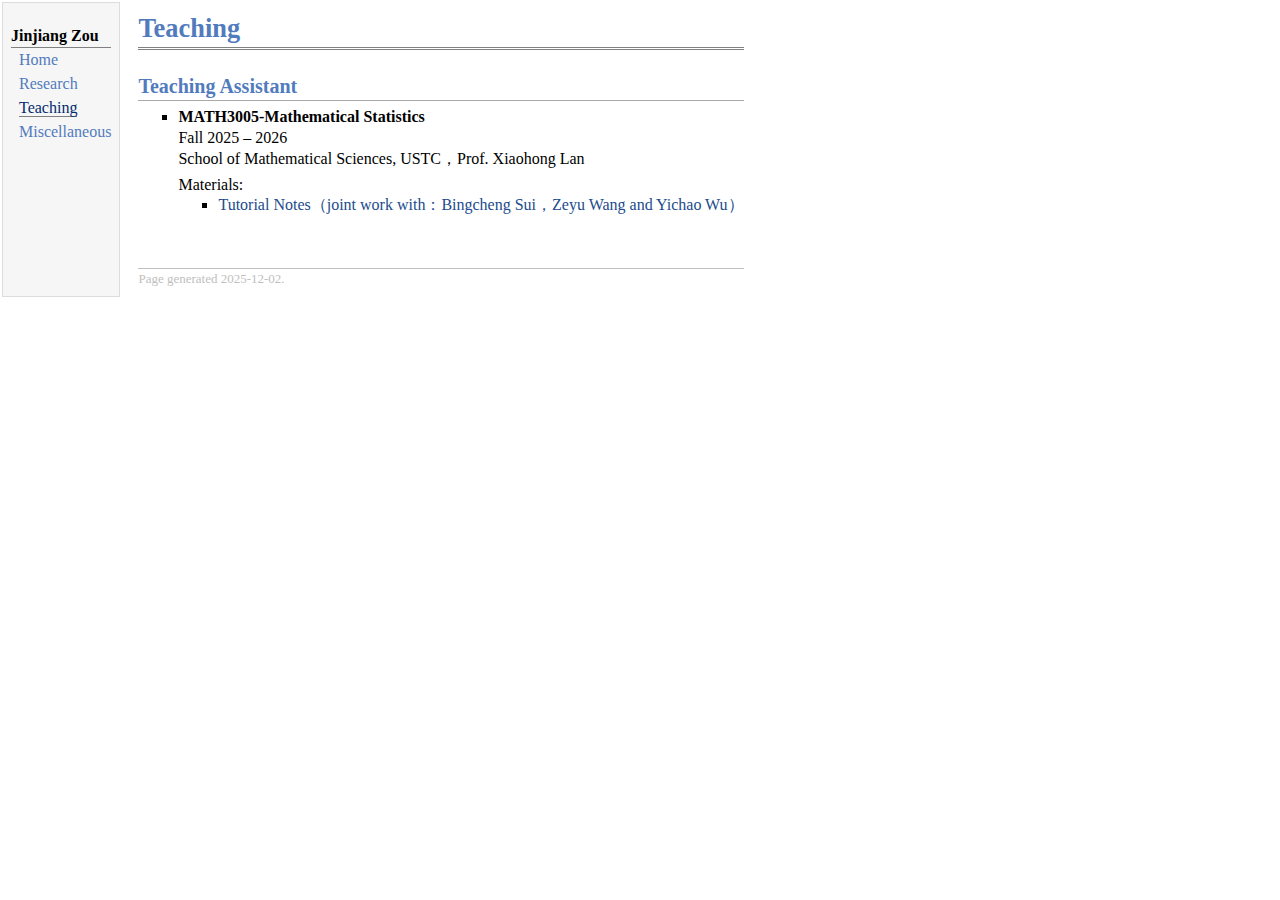
<file: teaching.html>
<!DOCTYPE html PUBLIC "-//W3C//DTD XHTML 1.1//EN"
  "http://www.w3.org/TR/xhtml11/DTD/xhtml11.dtd">
<html xmlns="http://www.w3.org/1999/xhtml" xml:lang="en">
<head>
<meta http-equiv="Content-Type" content="text/html;charset=utf-8" />
<link rel="stylesheet" href="jemdoc.css" type="text/css" />
<title>Teaching - Jinjiang Zou</title>
</head>

<body>
<table summary="Table for page layout." id="tlayout">
<tr valign="top">

<td id="layout-menu">
<div class="menu-category">Jinjiang Zou</div>
<div class="menu-item"><a href="index.html">Home</a></div>
<div class="menu-item"><a href="research.html">Research</a></div>
<div class="menu-item"><a href="teaching.html" class="current">Teaching</a></div>
<div class="menu-item"><a href="miscellaneous.html">Miscellaneous</a></div>
</td>

<td id="layout-content">
<div id="toptitle">
<h1>Teaching</h1>
</div>

<h2>Teaching Assistant</h2>
<ul>
<li>
<p>
<b>MATH3005-Mathematical Statistics</b> <br />
Fall 2025 – 2026 <br />
School of Mathematical Sciences, USTC，Prof. Xiaohong Lan
</p>
  
<p>
Materials:
</p>
<ul>
<li>
<a href="notes/stat_tutorial_notes.pdf">Tutorial Notes（joint work with：Bingcheng Sui，Zeyu Wang and Yichao Wu）</a>
</li>
</ul>
</li>
</ul>

<div id="footer">
<div id="footer-text">
Page generated 2025-12-02.
</div>
</div>

</td>
</tr>
</table>
</body>
</html>
</file>
<file: jemdoc.css>
/* Default css file for jemdoc. */

table#tlayout {
    border: none;
    border-collapse: separate;
    background: white;
}

body {
	background: white;
	font-family: Georgia, serif;
	padding-bottom: 8px;
	margin: 0;
}

#layout-menu {
	background: #f6f6f6;
	border: 1px solid #dddddd;
	padding-top: 0.5em;
	padding-left: 8px;
	padding-right: 8px;
	font-size: 1.0em;
	width: auto;
	white-space: nowrap;
    text-align: left;
    vertical-align: top;
}

#layout-menu td {
	background: #f4f4f4;
    vertical-align: top;
}

#layout-content {
	padding-top: 0.0em;
	padding-left: 1.0em;
	padding-right: 1.0em;
    border: none;
    background: white;
    text-align: left;
    vertical-align: top;
}

#layout-menu a {
	line-height: 1.5em;
	margin-left: 0.5em;
}

tt {
    background: #ffffdd;
}

pre, tt {
	font-size: 90%;
	font-family: monaco, monospace;
}

a, a > tt {
	color: #224b8d;
	text-decoration: none;
}

a:hover {
	border-bottom: 1px gray dotted;
}

#layout-menu a.current:link, #layout-menu a.current:visited {
	color: #022b6d;
	border-bottom: 1px gray solid;
}
#layout-menu a:link, #layout-menu a:visited, #layout-menu a:hover {
	color: #527bbd;
	text-decoration: none;
}
#layout-menu a:hover {
	text-decoration: none;
}

div.menu-category {
	border-bottom: 1px solid gray;
	margin-top: 0.8em;
	padding-top: 0.2em;
	padding-bottom: 0.1em;
	font-weight: bold;
}

div.menu-item {
	padding-left: 16px;
	text-indent: -16px;
}

div#toptitle {
	padding-bottom: 0.2em;
	margin-bottom: 1.5em;
	border-bottom: 3px double gray;
}

/* Reduce space if we begin the page with a title. */
div#toptitle + h2, div#toptitle + h3 {
	margin-top: -0.7em;
}

div#subtitle {
	margin-top: 0.0em;
	margin-bottom: 0.0em;
	padding-top: 0em;
	padding-bottom: 0.1em;
}

em {
	font-style: italic;
}

strong {
	font-weight: bold;
}


h1, h2, h3 {
	color: #527bbd;
	margin-top: 0.7em;
	margin-bottom: 0.3em;
	padding-bottom: 0.2em;
	line-height: 1.0;
	padding-top: 0.5em;
	border-bottom: 1px solid #aaaaaa;
}

h1 {
	font-size: 165%;
}

h2 {
	padding-top: 0.8em;
	font-size: 125%;
}

h2 + h3 {
    padding-top: 0.2em;
}

h3 {
	font-size: 110%;
	border-bottom: none;
}

p {
	margin-top: 0.0em;
	margin-bottom: 0.8em;
	padding: 0;
	line-height: 1.3;
}

pre {
	padding: 0;
	margin: 0;
}

div#footer {
	font-size: small;
	border-top: 1px solid #c0c0c0;
	padding-top: 0.1em;
	margin-top: 4.0em;
	color: #c0c0c0;
}

div#footer a {
	color: #80a0b0;
}

div#footer-text {
	float: left;
	padding-bottom: 8px;
}

ul, ol, dl {
	margin-top: 0.2em;
	padding-top: 0;
	margin-bottom: 0.8em;
}

dt {
	margin-top: 0.5em;
	margin-bottom: 0;
}

dl {
	margin-left: 20px;
}

dd {
	color: #222222;
}

dd > *:first-child {
	margin-top: 0;
}

ul {
	list-style-position: outside;
	list-style-type: square;
}

p + ul, p + ol {
	margin-top: -0.5em;
}

li ul, li ol {
	margin-top: -0.3em;
}

ol {
	list-style-position: outside;
	list-style-type: decimal;
}

li p, dd p {
	margin-bottom: 0.3em;
}


ol ol {
	list-style-type: lower-alpha;
}

ol ol ol {
	list-style-type: lower-roman;
}

p + div.codeblock {
	margin-top: -0.6em;
}

div.codeblock, div.infoblock {
	margin-right: 0%;
	margin-top: 1.2em;
	margin-bottom: 1.3em;
}

div.blocktitle {
	font-weight: bold;
	color: #cd7b62;
	margin-top: 1.2em;
	margin-bottom: 0.1em;
}

div.blockcontent {
	border: 1px solid silver;
	padding: 0.3em 0.5em;
}

div.infoblock > div.blockcontent {
	background: #ffffee;
}

div.blockcontent p + ul, div.blockcontent p + ol {
	margin-top: 0.4em;
}

div.infoblock p {
	margin-bottom: 0em;
}

div.infoblock li p, div.infoblock dd p {
	margin-bottom: 0.5em;
}

div.infoblock p + p {
	margin-top: 0.8em;
}

div.codeblock > div.blockcontent {
	background: #f6f6f6;
}

span.pycommand {
	color: #000070;
}

span.statement {
	color: #008800;
}
span.builtin {
	color: #000088;
}
span.special {
	color: #990000;
}
span.operator {
	color: #880000;
}
span.error {
	color: #aa0000;
}
span.comment, span.comment > *, span.string, span.string > * {
	color: #606060;
}

@media print {
	#layout-menu { display: none; }
}

#fwtitle {
	margin: 2px;
}

#fwtitle #toptitle {
	padding-left: 0.5em;
	margin-bottom: 0.5em;
}

#layout-content h1:first-child, #layout-content h2:first-child, #layout-content h3:first-child {
	margin-top: -0.7em;
}

div#toptitle h1, #layout-content div#toptitle h1 {
	margin-bottom: 0.0em;
	padding-bottom: 0.1em;
	padding-top: 0;
	margin-top: 0.5em;
	border-bottom: none;
}

img.eq {
	padding: 0;
	padding-left: 0.1em;
	padding-right: 0.1em;
	margin: 0;
}

img.eqwl {
	padding-left: 2em;
	padding-top: 0.6em;
	padding-bottom: 0.2em;
	margin: 0;
}

table {
    border: 2px solid black;
    border-collapse: collapse;
}

td {
    padding: 2px;
    padding-left: 0.5em;
    padding-right: 0.5em;
    text-align: center;
    border: 1px solid gray;
}

table + table {
    margin-top: 1em;
}

tr.heading {
    font-weight: bold;
    border-bottom: 2px solid black;
}

img {
    border: none;
}

table.imgtable, table.imgtable td {
    border: none;
    text-align: left;
}
</file>
